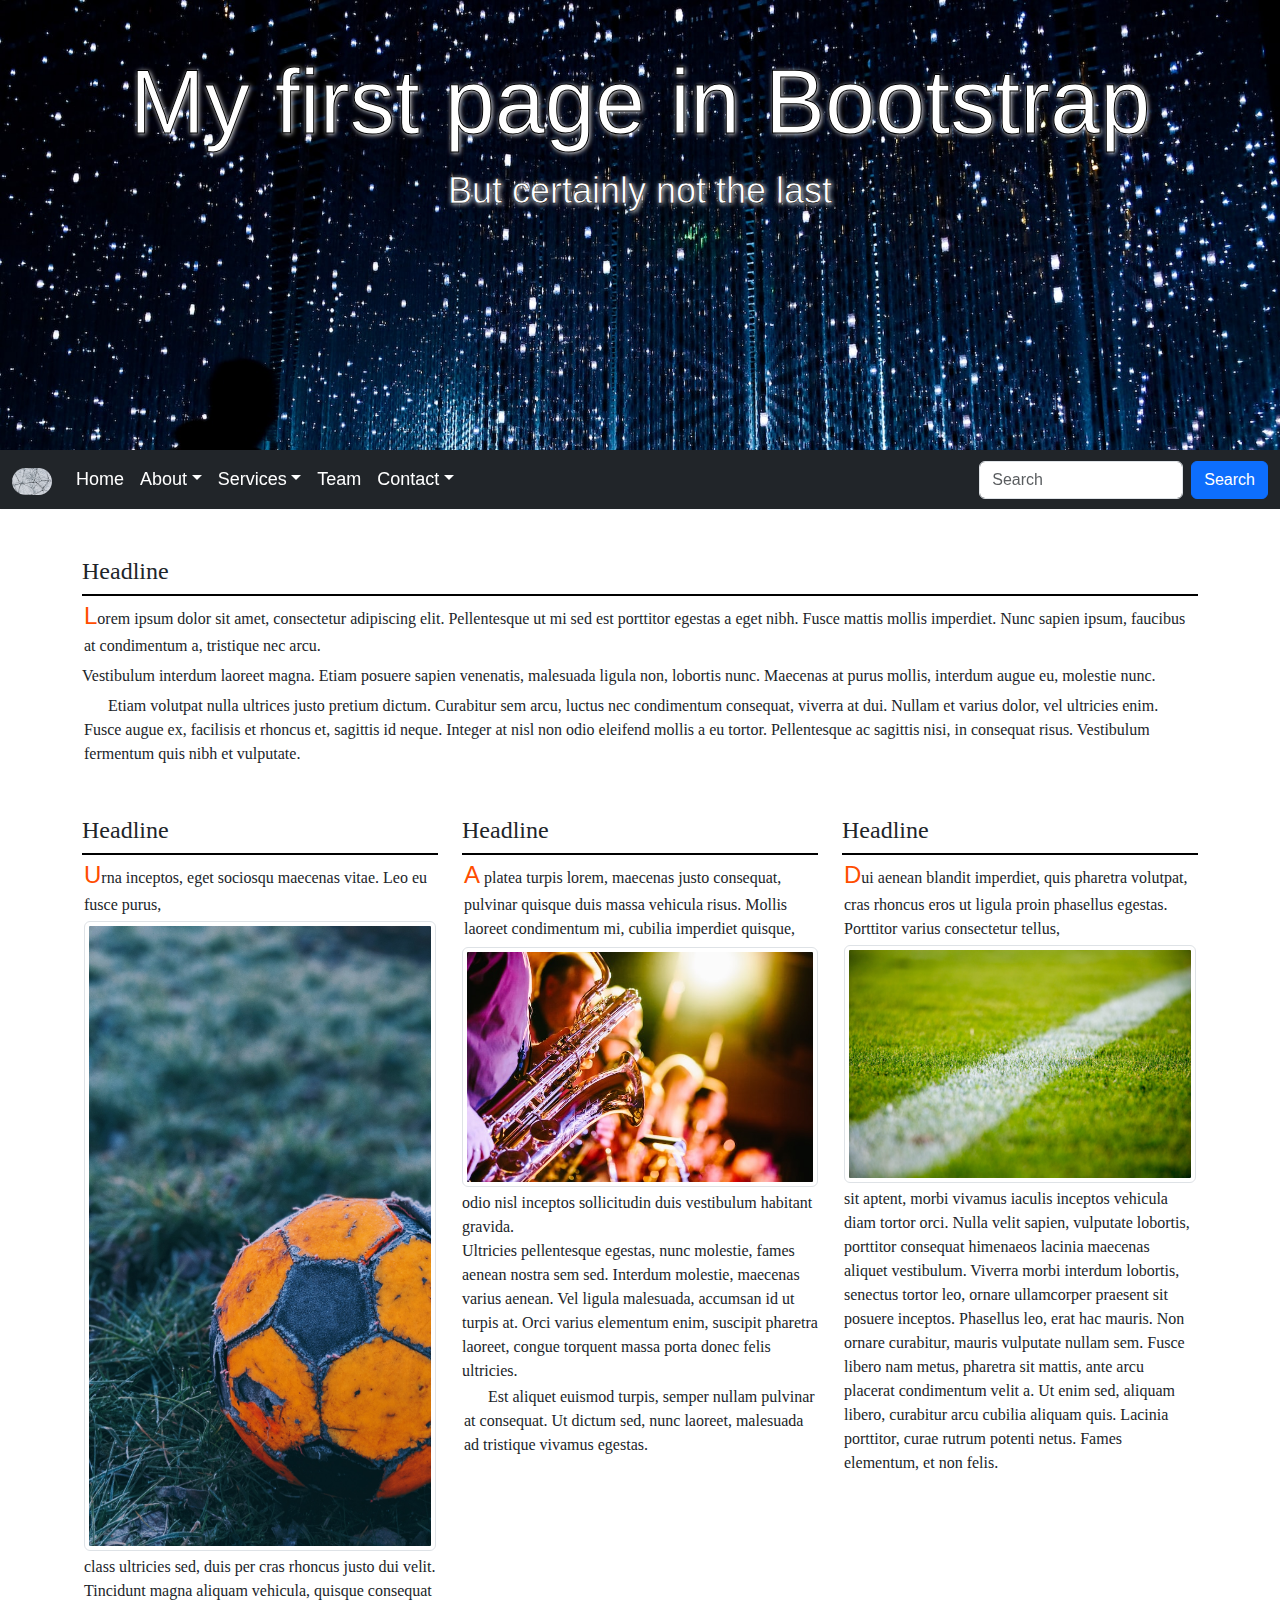
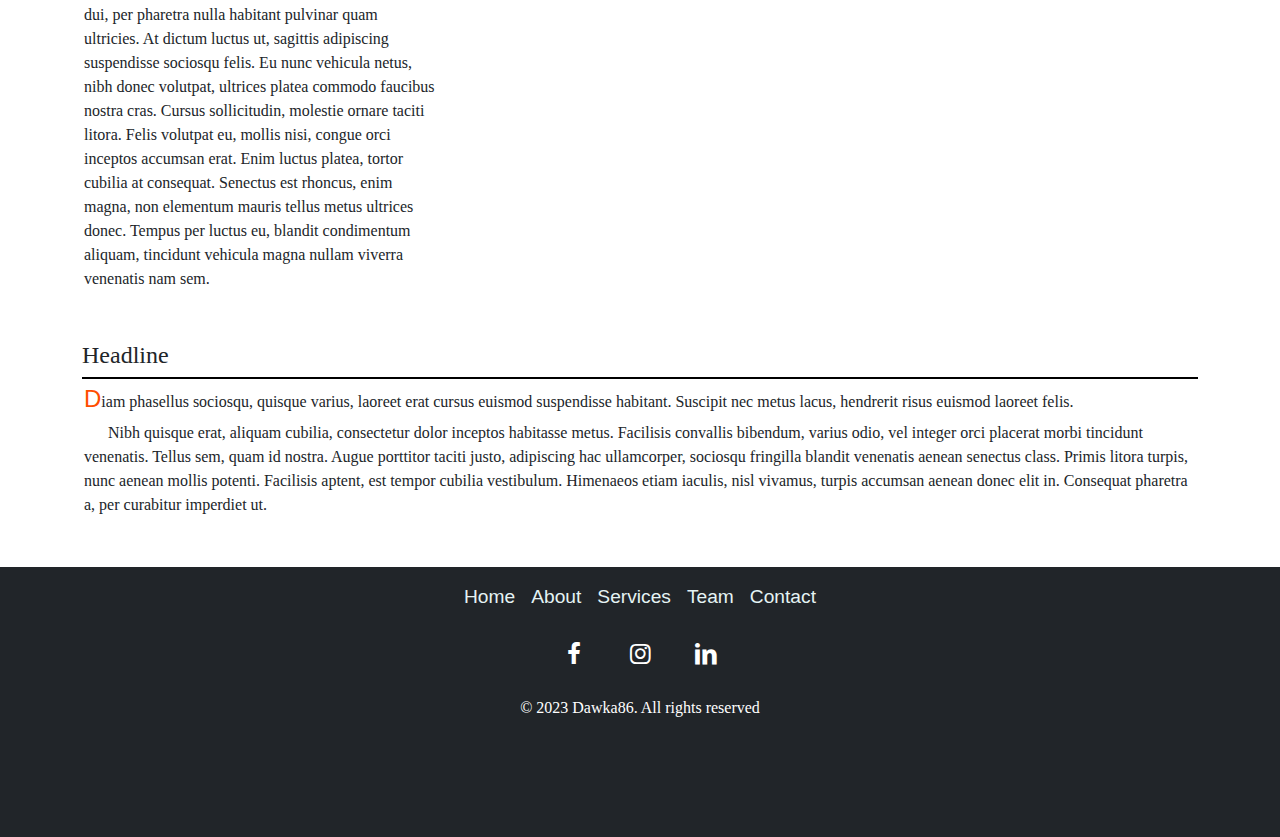
<file: index.html>
<!DOCTYPE html>
<html lang="en">
<head>
    <meta charset="UTF-8">
    <meta http-equiv="X-UA-Compatible" content="IE=edge">
    <meta name="viewport" content="width=device-width, initial-scale=1.0">
    <link href="https://cdn.jsdelivr.net/npm/bootstrap@5.2.3/dist/css/bootstrap.min.css" rel="stylesheet">
    <link href="fontello-9edca4e1/css/fontello.css" rel="stylesheet">
    <script src="https://cdn.jsdelivr.net/npm/bootstrap@5.2.3/dist/js/bootstrap.bundle.min.js"></script>
    <link href="style.css" rel="stylesheet" type="text/css">
    <title>TEST</title>
</head>
<body>
    <div class="container-fluid p-5 text-white text-center" style="height: 50vh;" id="back">
        <h1 class="move">My first page in Bootstrap</h1>
        <p class="move1">But certainly not the last</p>
    </div>

    <nav class="navbar navbar-expand-sm bg-dark navbar-dark g-3 sticky-top" style="font-family: 'Gill Sans', 'Gill Sans MT', Calibri, 'Trebuchet MS', sans-serif; font-size: large;">
      <div class="container-fluid">
        <a class="navbar-brand" href="#">
         <img src="pictures/1.jpg" alt="logo" style="width: 40px;" class="rounded-pill">
        </a>
      <button class="navbar-toggler" type="button" data-bs-toggle="collapse" data-bs-target="#collapNavbar">
         <span class="navbar-toggler-icon"></span>
      </button>
      <div class="collapse navbar-collapse" id="collapNavbar">
       <ul class="navbar-nav">  
        <li class="nav-item">
          <a class="nav-link" href="#">Home</a>
        </li>
        <li class="nav-item dropdown">
          <a class="nav-link dropdown-toggle" role="button" data-bs-toggle="dropdown" href="#">About</a>
        <ul class="dropdown-menu">
          <li><a class="dropdown-item" href="#">What do we do?</a></li>
          <li><a class="dropdown-item" href="#">Questions & Answers</a></li>
        </ul>
        </li>
        <li class="nav-item dropdown">
          <a class="nav-link dropdown-toggle" role="button" data-bs-toggle="dropdown" href="#">Services</a>
          <ul class="dropdown-menu">
          <li><a class="dropdown-item" href="#">Item1</a></li>
          <li><a class="dropdown-item" href="#">Item2</a></li>
          <li><a class="dropdown-item" href="#">Item3</a></li>
          </ul>
        </li>

          <li class="nav-item">
            <a class="nav-link" href="#">Team</a>
          </li>
          
          <li class="nav-item dropdown">
            <a class="nav-link dropdown-toggle" role="button" data-bs-toggle="dropdown" href="#">Contact</a>
            <ul class="dropdown-menu">
              <li><a class="dropdown-item" href="#">Open Time</a></li>
              <li><a class="btn btn-outline-primary btn-toolbar" data-bs-toggle="offcanvas" href="#send" role="button" aria-controls="#send">Message to US</a></li>
            </ul>
          </li>
        </ul>
        </div>
            <form class="d-flex">
              <input class="form-control me-2" type="text" placeholder="Search">
              <button class="btn btn-primary" type="button">Search</button>
            </form>
    </div>
  </nav>

  <div class="container mt-5">
    <h4>Headline</h4>
    <p class="text">Lorem ipsum dolor sit amet, consectetur adipiscing elit. Pellentesque ut mi sed est porttitor egestas a eget nibh. Fusce mattis mollis imperdiet. Nunc sapien ipsum, faucibus at condimentum a, tristique nec arcu.</p><p></p> Vestibulum interdum laoreet magna. Etiam posuere sapien venenatis, malesuada ligula non, lobortis nunc. Maecenas at purus mollis, interdum augue eu, molestie nunc.</p> <p>Etiam volutpat nulla ultrices justo pretium dictum. Curabitur sem arcu, luctus nec condimentum consequat, viverra at dui. Nullam et varius dolor, vel ultricies enim. Fusce augue ex, facilisis et rhoncus et, sagittis id neque. Integer at nisl non odio eleifend mollis a eu tortor. Pellentesque ac sagittis nisi, in consequat risus. Vestibulum fermentum quis nibh et vulputate.</p>
  </div>






  <div class="container mt-5">
    <div class="row">
      <div class="col-sm-4">
              <h4 class="Headline">Headline</h4>
                <p class="text">Urna inceptos, eget sociosqu maecenas vitae. Leo eu fusce purus, 
                  <img src="pictures/nick-nice-mpFY7qetBXM-unsplash.jpg" class="img-thumbnail img-fluid d-block mx-auto p-1 mt-1 mb-1" style="height: 70vh;">class ultricies sed, duis per cras rhoncus justo dui velit. Tincidunt magna aliquam vehicula, quisque consequat dui, per pharetra nulla habitant pulvinar quam ultricies. At dictum luctus ut, sagittis adipiscing suspendisse sociosqu felis. Eu nunc vehicula netus, nibh donec volutpat, ultrices platea commodo faucibus nostra cras. Cursus sollicitudin, molestie ornare taciti litora. Felis volutpat eu, mollis nisi, congue orci inceptos accumsan erat. Enim luctus platea, tortor cubilia at consequat. Senectus est rhoncus, enim magna, non elementum mauris tellus metus ultrices donec. Tempus per luctus eu, blandit condimentum aliquam, tincidunt vehicula magna nullam viverra venenatis nam sem.</p>
            </div>
            <div class="col-sm-4">
                <h4>Headline</h4>
                <p class="text">A platea turpis lorem, maecenas justo consequat, pulvinar quisque duis massa vehicula risus. Mollis laoreet condimentum mi, cubilia imperdiet quisque,</p>
                  <img src="pictures/band2.jpg" class="img-thumbnail img-fluid d-block mx-auto p-1 mt-1 mb-1">odio nisl inceptos sollicitudin duis vestibulum habitant gravida. <p>Ultricies pellentesque egestas, nunc molestie, fames aenean nostra sem sed. Interdum molestie, maecenas varius aenean. Vel ligula malesuada, accumsan id ut turpis at. Orci varius elementum enim, suscipit pharetra laoreet, congue torquent massa porta donec felis ultricies.</p><p> Est aliquet euismod turpis, semper nullam pulvinar at consequat. Ut dictum sed, nunc laoreet, malesuada ad tristique vivamus egestas.</p>
            </div>
            <div class="col-sm-4">
                <h4>Headline</h4>
                <p class="text">Dui aenean blandit imperdiet, quis pharetra volutpat, cras rhoncus eros ut ligula proin phasellus egestas. Porttitor varius consectetur tellus, 
                  <img src="pictures/football.jpg" class="img-thumbnail img-fluid d-block mx-auto p-1 mt-1 mb-1" >sit aptent, morbi vivamus iaculis inceptos vehicula diam tortor orci. Nulla velit sapien, vulputate lobortis, porttitor consequat himenaeos lacinia maecenas aliquet vestibulum. Viverra morbi interdum lobortis, senectus tortor leo, ornare ullamcorper praesent sit posuere inceptos. Phasellus leo, erat hac mauris. Non ornare curabitur, mauris vulputate nullam sem. Fusce libero nam metus, pharetra sit mattis, ante arcu placerat condimentum velit a. Ut enim sed, aliquam libero, curabitur arcu cubilia aliquam quis. Lacinia porttitor, curae rutrum potenti netus. Fames elementum, et non felis.</p>
            </div>
        </div>
  </div>

  <div class="container mt-5">
    <h4>Headline</h4>
    <p class="text">Diam phasellus sociosqu, quisque varius, laoreet erat cursus euismod suspendisse habitant. Suscipit nec metus lacus, hendrerit risus euismod laoreet felis.</p><p> Nibh quisque erat, aliquam cubilia, consectetur dolor inceptos habitasse metus. Facilisis convallis bibendum, varius odio, vel integer orci placerat morbi tincidunt venenatis. Tellus sem, quam id nostra. Augue porttitor taciti justo, adipiscing hac ullamcorper, sociosqu fringilla blandit venenatis aenean senectus class. Primis litora turpis, nunc aenean mollis potenti. Facilisis aptent, est tempor cubilia vestibulum. Himenaeos etiam iaculis, nisl vivamus, turpis accumsan aenean donec elit in. Consequat pharetra a, per curabitur imperdiet ut.</p>
  </div>


  <div class="offcanvas offcanvas-start bg-dark text-white" id="send">
    <div class="offcanvas-header">
      <h1 class="offcanvas-title">Message</h1>
      <button type="button" class="btn-close btn-close-white" data-bs-dismiss="offcanvas"></button>
    </div>
    <div class="offcanvas-body">
      <form action="message" style="text-align: center;">
        <p style="font-size: large;">Please send us your message.</p>
        <textarea name="message" rows="10" cols="40">
        </textarea>
        <br>
        <input class="btn btn-outline-primary" type="submit" value="Send">
      </form>
    </div>
  </div>







  <div class="container-fluid mt-5 bg-dark text-white text-center" style="height: 30vh;">
    <ul class="nav justify-content-center mx-auto p-3" style="font-size: larger; font-family: 'Gill Sans', 'Gill Sans MT', Calibri, 'Trebuchet MS', sans-serif;">
      <li class="menu__item"><a class="menu__link m-2" href="#">Home</a></li>
      <li class="menu__item"><a class="menu__link m-2" href="#">About</a></li>
      <li class="menu__item"><a class="menu__link m-2" href="#">Services</a></li>
      <li class="menu__item"><a class="menu__link m-2" href="#">Team</a></li>
      <li class="menu__item"><a class="menu__link m-2" href="#">Contact</a></li>
    </ul>
    <ul class="nav justify-content-center mb-3">
      <li class="nav-item" id="face">
        <a class="nav-link" href="#"><i class="icon-facebook"></i></a>
      </li>
      <li class="nav-item" id="inst">
        <a class="nav-link" href="#"><i class="icon-instagram"></i></a>
      </li>
      <li class="nav-item" id="link">
        <a class="nav-link" href="#"><i class="icon-linkedin"></i></a>
      </li>
    </ul>
    <p>© 2023 Dawka86. All rights reserved</p>
  </div>
  
  
    
</body>
</html>
</file>
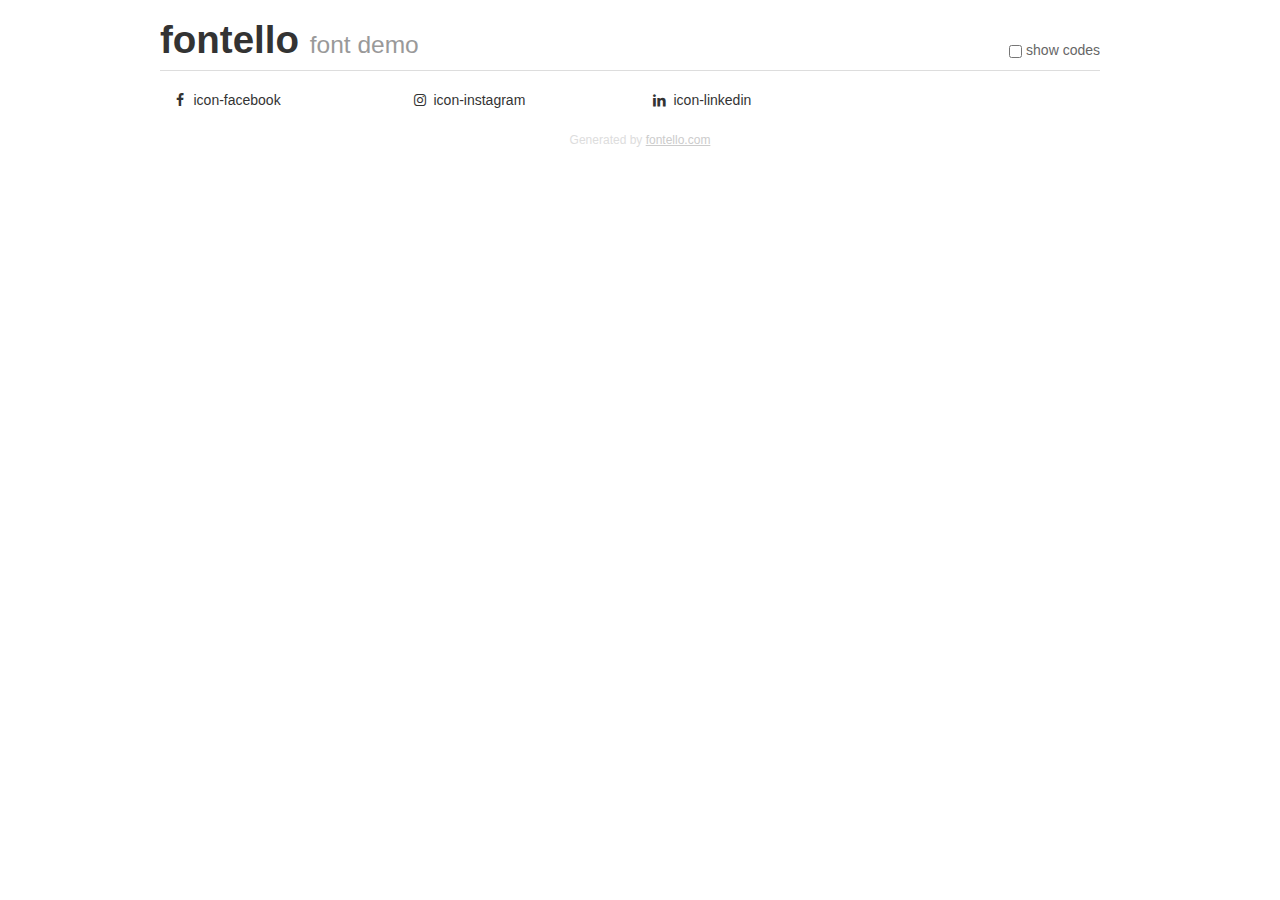
<file: fontello-9edca4e1/demo.html>
<!DOCTYPE html>
<html>
  <head>
  <!--[if lt IE 9]><script language="javascript" type="text/javascript" src="//html5shim.googlecode.com/svn/trunk/html5.js"></script><![endif]-->
  <meta charset="UTF-8">
  <style>
    html {
      font-size: 100%;
      -webkit-text-size-adjust: 100%;
      -ms-text-size-adjust: 100%;
    }
    a:focus {
      outline: thin dotted #333;
      outline: 5px auto -webkit-focus-ring-color;
      outline-offset: -2px;
    }
    a:hover,
    a:active {
      outline: 0;
    }
    input {
      margin: 0;
      font-size: 100%;
      vertical-align: middle;
      *overflow: visible;
      line-height: normal;
    }
    input::-moz-focus-inner {
      padding: 0;
      border: 0;
    }
    body {
      margin: 0;
      font-family: "Helvetica Neue", Helvetica, Arial, sans-serif;
      font-size: 14px;
      line-height: 20px;
      color: #333;
      background-color: #fff;
    }
    a {
      color: #08c;
      text-decoration: none;
    }
    a:hover {
      color: #005580;
      text-decoration: underline;
    }
    .row {
      margin-left: -20px;
      *zoom: 1;
    }
    .row:before,
    .row:after {
      display: table;
      content: "";
      line-height: 0;
    }
    .row:after {
      clear: both;
    }
    .span3 {
      float: left;
      min-height: 1px;
      margin-left: 20px;
      width: 220px;
    }
    .container {
      width: 940px;
      margin-right: auto;
      margin-left: auto;
      *zoom: 1;
    }
    .container:before,
    .container:after {
      display: table;
      content: "";
      line-height: 0;
    }
    .container:after {
      clear: both;
    }
    small {
      font-size: 85%;
    }
    h1 {
      margin: 10px 0;
      font-family: inherit;
      font-weight: bold;
      line-height: 20px;
      color: inherit;
      text-rendering: optimizelegibility;
      line-height: 40px;
      font-size: 38.5px;
    }
    h1 small {
      font-weight: normal;
      line-height: 1;
      color: #999;
      font-size: 24.5px;
    }

    body {
      margin-top: 90px;
    }
    .header {
      position: fixed;
      top: 0;
      left: 50%;
      margin-left: -480px;
      background-color: #fff;
      border-bottom: 1px solid #ddd;
      padding-top: 10px;
      z-index: 10;
    }
    .footer {
      color: #ddd;
      font-size: 12px;
      text-align: center;
      margin-top: 20px;
    }
    .footer a {
      color: #ccc;
      text-decoration: underline;
    }
    .the-icons {
      font-size: 14px;
      line-height: 24px;
    }
    .switch {
      position: absolute;
      right: 0;
      bottom: 10px;
      color: #666;
    }
    .switch input {
      margin-right: 0.3em;
    }
    .codesOn .i-name {
      display: none;
    }
    .codesOn .i-code {
      display: inline;
    }
    .i-code {
      display: none;
    }
    @font-face {
      font-family: 'fontello';
      src: url('./font/fontello.eot?18443020');
      src: url('./font/fontello.eot?18443020#iefix') format('embedded-opentype'),
           url('./font/fontello.woff?18443020') format('woff'),
           url('./font/fontello.ttf?18443020') format('truetype'),
           url('./font/fontello.svg?18443020#fontello') format('svg');
      font-weight: normal;
      font-style: normal;
    }
    .demo-icon {
      font-family: "fontello";
      font-style: normal;
      font-weight: normal;
      speak: never;
     
      display: inline-block;
      text-decoration: inherit;
      width: 1em;
      margin-right: .2em;
      text-align: center;
      /* opacity: .8; */
     
      /* For safety - reset parent styles, that can break glyph codes*/
      font-variant: normal;
      text-transform: none;
     
      /* fix buttons height, for twitter bootstrap */
      line-height: 1em;
     
      /* Animation center compensation - margins should be symmetric */
      /* remove if not needed */
      margin-left: .2em;
     
      /* You can be more comfortable with increased icons size */
      /* font-size: 120%; */
     
      /* Font smoothing. That was taken from TWBS */
      -webkit-font-smoothing: antialiased;
      -moz-osx-font-smoothing: grayscale;
     
      /* Uncomment for 3D effect */
      /* text-shadow: 1px 1px 1px rgba(127, 127, 127, 0.3); */
    }
    </style>
    <link rel="stylesheet" href="css/animation.css"><!--[if IE 7]><link rel="stylesheet" href="css/" + font.fontname + "-ie7.css"><![endif]-->
    <script>
      function toggleCodes(on) {
        var obj = document.getElementById('icons');
      
        if (on) {
          obj.className += ' codesOn';
        } else {
          obj.className = obj.className.replace(' codesOn', '');
        }
      }
    </script>
  </head>
  <body>
    <div class="container header">
      <h1>fontello <small>font demo</small></h1>
      <label class="switch">
        <input type="checkbox" onclick="toggleCodes(this.checked)">show codes
      </label>
    </div>
    <div class="container" id="icons">
      <div class="row">
        <div class="span3" title="Code: 0xf09a">
          <i class="demo-icon icon-facebook">&#xf09a;</i> <span class="i-name">icon-facebook</span><span class="i-code">0xf09a</span>
        </div>
        <div class="span3" title="Code: 0xf16d">
          <i class="demo-icon icon-instagram">&#xf16d;</i> <span class="i-name">icon-instagram</span><span class="i-code">0xf16d</span>
        </div>
        <div class="span3" title="Code: 0xf318">
          <i class="demo-icon icon-linkedin">&#xf318;</i> <span class="i-name">icon-linkedin</span><span class="i-code">0xf318</span>
        </div>
      </div>
    </div>
    <div class="container footer">Generated by <a href="https://fontello.com">fontello.com</a></div>
  </body>
</html>
</file>
<file: fontello-9edca4e1/css/fontello.css>
@font-face {
  font-family: 'fontello';
  src: url('../font/fontello.eot?45668054');
  src: url('../font/fontello.eot?45668054#iefix') format('embedded-opentype'),
       url('../font/fontello.woff2?45668054') format('woff2'),
       url('../font/fontello.woff?45668054') format('woff'),
       url('../font/fontello.ttf?45668054') format('truetype'),
       url('../font/fontello.svg?45668054#fontello') format('svg');
  font-weight: normal;
  font-style: normal;
}
/* Chrome hack: SVG is rendered more smooth in Windozze. 100% magic, uncomment if you need it. */
/* Note, that will break hinting! In other OS-es font will be not as sharp as it could be */
/*
@media screen and (-webkit-min-device-pixel-ratio:0) {
  @font-face {
    font-family: 'fontello';
    src: url('../font/fontello.svg?45668054#fontello') format('svg');
  }
}
*/
[class^="icon-"]:before, [class*=" icon-"]:before {
  font-family: "fontello";
  font-style: normal;
  font-weight: normal;
  speak: never;

  display: inline-block;
  text-decoration: inherit;
  width: 1em;
  margin-right: .2em;
  text-align: center;
  /* opacity: .8; */

  /* For safety - reset parent styles, that can break glyph codes*/
  font-variant: normal;
  text-transform: none;

  /* fix buttons height, for twitter bootstrap */
  line-height: 1em;

  /* Animation center compensation - margins should be symmetric */
  /* remove if not needed */
  margin-left: .2em;

  /* you can be more comfortable with increased icons size */
  /* font-size: 120%; */

  /* Font smoothing. That was taken from TWBS */
  -webkit-font-smoothing: antialiased;
  -moz-osx-font-smoothing: grayscale;

  /* Uncomment for 3D effect */
  /* text-shadow: 1px 1px 1px rgba(127, 127, 127, 0.3); */
}

.icon-facebook:before { content: '\f09a'; } /* '' */
.icon-instagram:before { content: '\f16d'; } /* '' */
.icon-linkedin:before { content: '\f318'; } /* '' */
</file>
<file: style.css>
body{
    font-family:'Times New Roman', Times, serif
}
.text::first-letter{
    font-size: x-large;
    color: rgb(255, 77, 0);
    font-family: 'Gill Sans', 'Gill Sans MT', Calibri, 'Trebuchet MS', sans-serif;
}
.text {
    background-color: rgb(255, 255, 255);
    padding: 2px;
    border-top:  solid 2px black;
    
}
.nav-link{
    color: rgb(255, 255, 255);
    font-size: large;
}
.move{
    font-family: 'Gill Sans', 'Gill Sans MT', Calibri, 'Trebuchet MS', sans-serif;
    font-size: 10vh;
    text-align: center;
    animation-name: exam;
    animation-duration: 3s;
    animation-iteration-count: 1;
    animation-timing-function: ease-in-out;
    -webkit-text-stroke: 1px rgb(0, 0, 0);
    text-shadow: 1px 1px 5px white;
}

@keyframes exam {
0%   {opacity: 0.0;
    letter-spacing: 10px;
    }
25%  {opacity: 0.3;
    
    }
50%  {opacity: 0.6;
    }
100% {opacity: 1.0;
    letter-spacing: 0px;
    }
}

.move1{
    font-family: 'Gill Sans', 'Gill Sans MT', Calibri, 'Trebuchet MS', sans-serif;
    font-size: 4vh;
    text-align: center;
    color: #ffffff;
    animation-name: exam1;
    animation-duration: 4s;
    animation-iteration-count: 1;
    animation-timing-function: ease-in-out;
    -webkit-text-stroke: 0.5px rgb(2, 2, 2);
    text-shadow: 1px 1px 5px white;
    
}

@keyframes exam1{
    0%   {opacity: 0.0;
        
        }
    25%  {opacity: 0.3;
        
        }
    50%  {opacity: 0.6;
        }
    100% {opacity: 1.0;
        
        }
}
p{
    margin-bottom: 0;
}
p + p{
    text-indent: 1.5em;
    margin-top: 0;
    padding: 2px;
}
.menu__link{
    text-align: center;
    text-decoration: none;
    color: azure;
    opacity: 0.95;
}
.container-fluid ul li a .icon-facebook, .icon-instagram, .icon-linkedin{
    font-size:x-large;
}
#face:hover{
    transform: translateY(-10px);
}
#inst:hover{
    transform: translateY(-10px);
}
#link:hover{
    transform: translateY(-10px);
}
textarea{
    border-radius: 10px;
}
#back{
    background-image: url(pictures/3.jpg);
    background-repeat: no-repeat;
    background-size: cover;
}
.navbar{
    box-shadow: 1px 1px 1px rgb(251, 252, 253);
}
</file>
<file: fontello-9edca4e1/css/animation.css>
/*
   Animation example, for spinners
*/
.animate-spin {
  -moz-animation: spin 2s infinite linear;
  -o-animation: spin 2s infinite linear;
  -webkit-animation: spin 2s infinite linear;
  animation: spin 2s infinite linear;
  display: inline-block;
}
@-moz-keyframes spin {
  0% {
    -moz-transform: rotate(0deg);
    -o-transform: rotate(0deg);
    -webkit-transform: rotate(0deg);
    transform: rotate(0deg);
  }

  100% {
    -moz-transform: rotate(359deg);
    -o-transform: rotate(359deg);
    -webkit-transform: rotate(359deg);
    transform: rotate(359deg);
  }
}
@-webkit-keyframes spin {
  0% {
    -moz-transform: rotate(0deg);
    -o-transform: rotate(0deg);
    -webkit-transform: rotate(0deg);
    transform: rotate(0deg);
  }

  100% {
    -moz-transform: rotate(359deg);
    -o-transform: rotate(359deg);
    -webkit-transform: rotate(359deg);
    transform: rotate(359deg);
  }
}
@-o-keyframes spin {
  0% {
    -moz-transform: rotate(0deg);
    -o-transform: rotate(0deg);
    -webkit-transform: rotate(0deg);
    transform: rotate(0deg);
  }

  100% {
    -moz-transform: rotate(359deg);
    -o-transform: rotate(359deg);
    -webkit-transform: rotate(359deg);
    transform: rotate(359deg);
  }
}
@-ms-keyframes spin {
  0% {
    -moz-transform: rotate(0deg);
    -o-transform: rotate(0deg);
    -webkit-transform: rotate(0deg);
    transform: rotate(0deg);
  }

  100% {
    -moz-transform: rotate(359deg);
    -o-transform: rotate(359deg);
    -webkit-transform: rotate(359deg);
    transform: rotate(359deg);
  }
}
@keyframes spin {
  0% {
    -moz-transform: rotate(0deg);
    -o-transform: rotate(0deg);
    -webkit-transform: rotate(0deg);
    transform: rotate(0deg);
  }

  100% {
    -moz-transform: rotate(359deg);
    -o-transform: rotate(359deg);
    -webkit-transform: rotate(359deg);
    transform: rotate(359deg);
  }
}
</file>
